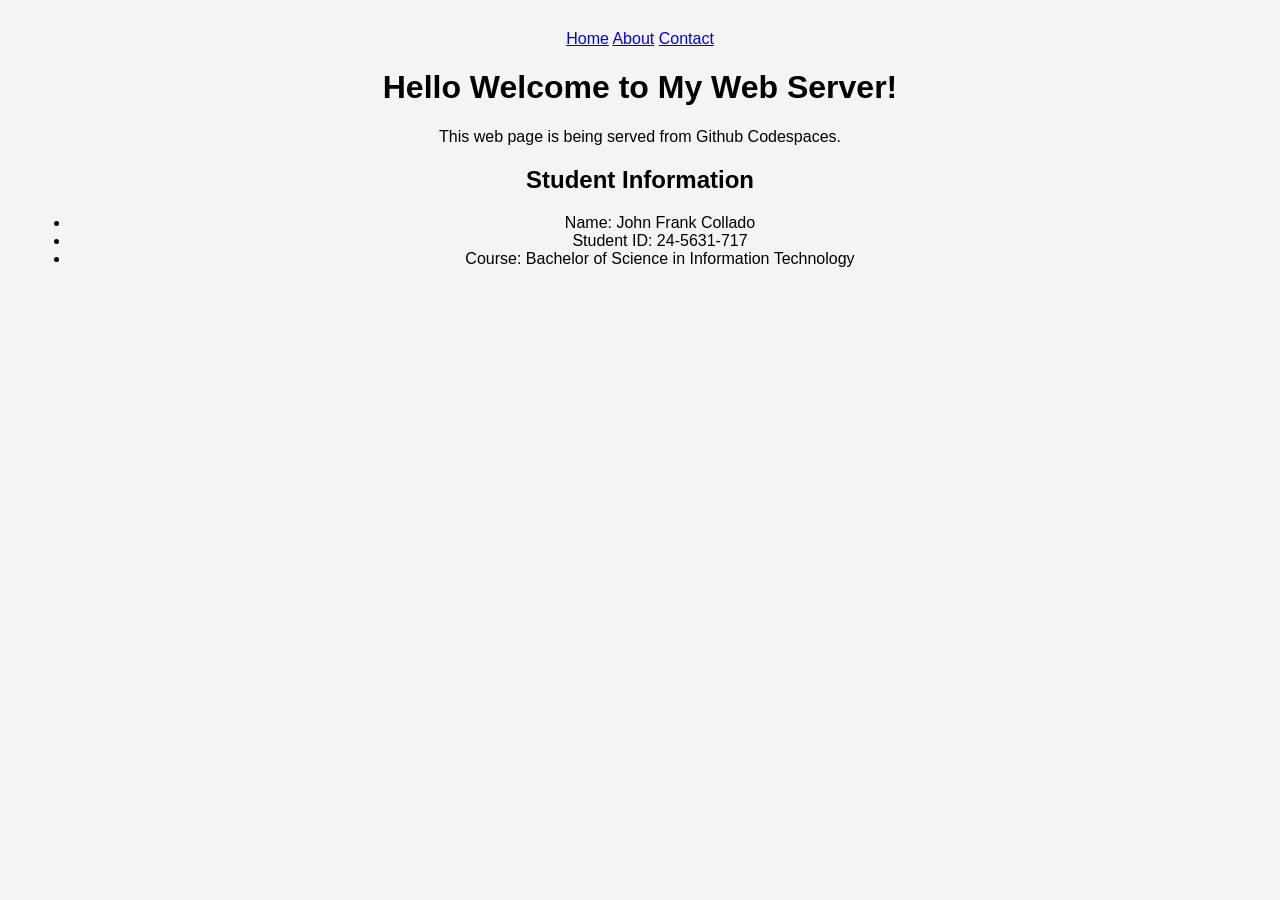
<file: web/index.html>
<!DOCTYPE html>
<html lang="en">
<head>
    <meta charset="UTF-8">
    <meta name="viewport" content="width=device-width, initial-scale=1.0">
    <link rel="stylesheet" href="styles.css">
    <title>My Codespace Web Server</title>
</head>
<body>

    <nav>
        <a href="index.html">Home</a>
        <a href="about.html">About</a>
        <a href="contact.html">Contact</a>
    </nav>

    <h1>Hello Welcome to My Web Server!</h1>

    <p>This web page is being served from Github Codespaces.</p>

    <h2>Student Information</h2>

    <ul>
        <li>Name: John Frank Collado</li>
        <li>Student ID: 24-5631-717</li>
        <li>Course: Bachelor of Science in Information Technology</li>
    </ul>

</body>
</html>
</file>
<file: web/styles.css>
body {
    font-family: Arial, sans-serif;
    background-color: #f4f4f4;
    text-align: center;
    margin: 0;
    padding: 30px;
}
img {
    width: 200px;
    height: 200px;
    object-fit: cover;
    border-radius: 50%;
    margin-bottom: 15px;
}
</file>
